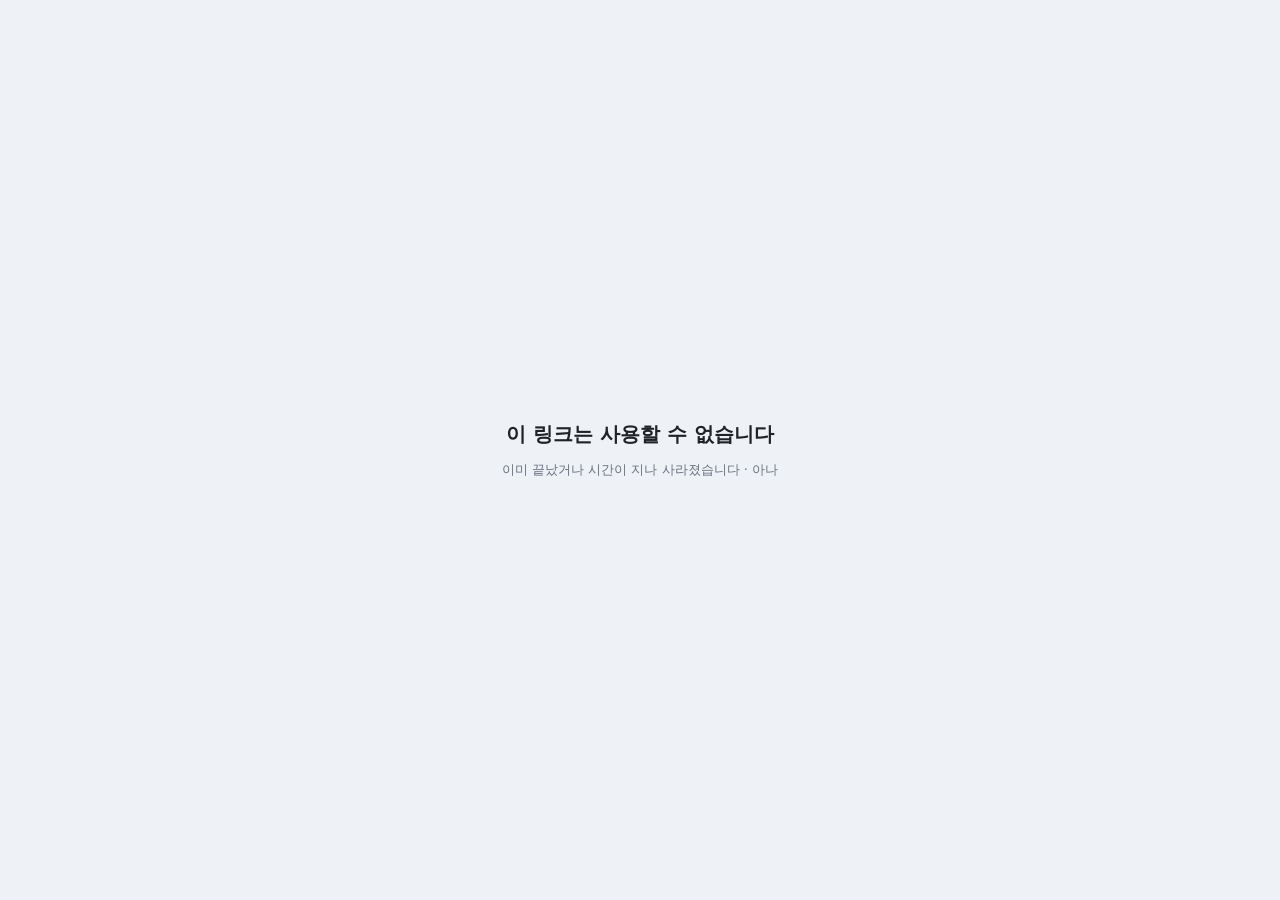
<file: android/app/src/main/assets/guest-gone.html>
<!doctype html><html lang="ko"><head><meta charset="utf-8"><meta name="viewport" content="width=device-width,initial-scale=1"><meta name="robots" content="noindex"><title>아나</title>
<style>body{margin:0;min-height:100vh;display:grid;place-items:center;background:#eef1f5;color:#1f2328;font-family:-apple-system,'Noto Sans KR',system-ui,sans-serif;text-align:center;padding:24px;box-sizing:border-box}@media (prefers-color-scheme:dark){body{background:#1c1c1c;color:#e8eaed}}p{color:#6b7280;font-size:13px}</style></head>
<body><div><h1 style="font-size:20px">이 링크는 사용할 수 없습니다</h1><p>이미 끝났거나 시간이 지나 사라졌습니다 · 아나</p></div></body></html>
</file>
